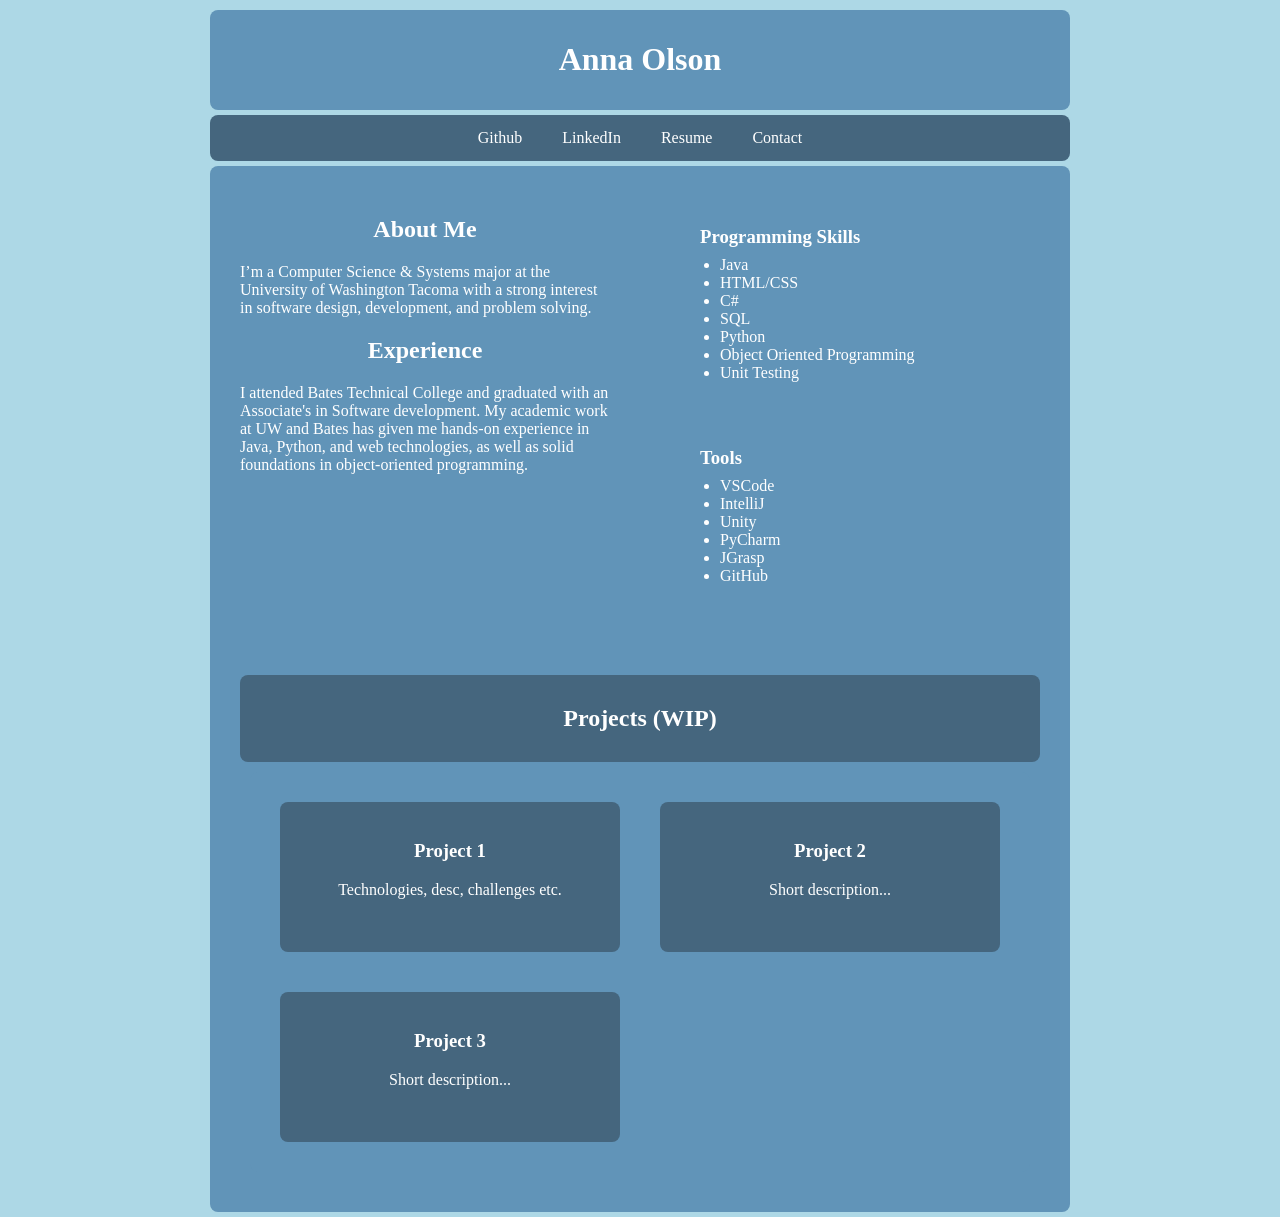
<file: index.html>
<!DOCTYPE html>
 <html lang="en">
 <head>
    <meta charset="UTF-8">
    <meta name="viewport" content="width=device-width, initial-scale=1.0">
    <title>Anna Olson - Portfolio</title>
    <link rel="icon" type="image/x-icon" href="/images/alogo.png">
    <link rel="stylesheet" href="styles.css">
 </head>
 <body>
<div class="wrapper">
    <header class="name">
      <h1>Anna Olson</h1>
    </header>

    <div class="home">
      <ul class="navbar">
        <li><a href="https://github.com/anna-112" target="_blank">Github</a></li>
        <li><a href="https://www.linkedin.com/in/anna-olson112/" target="_blank">LinkedIn</a></li>
        <li><a href="/images/anna_olson_resume.pdf" target="_blank">Resume</a></li>
        <li><a href="mailto:ajoy0112@outlook.com">Contact</a></li>
      </ul>
    </div>

    <div class="container">
      <div class="aboutme">
        <h2>About Me</h2>
        <p> 
           I’m a Computer Science & Systems major at the University of Washington Tacoma with a strong interest in software design, development, and problem solving. 
        </p>
        <h2>Experience</h2>
        <p>
            I attended Bates Technical College and graduated with an Associate's in Software development.
            My academic work at UW and Bates has given me hands-on experience in Java, Python, and web technologies,
            as well as solid foundations in object-oriented programming.
         </p>
      </div>

       <div class="skills">
        <div class="skill-column">
          <h3>Programming Skills</h3>
          <ul>
            <li>Java</li>
            <li>HTML/CSS</li>
            <li>C#</li>
            <li>SQL</li>
            <li>Python</li>
            <li>Object Oriented Programming</li>
            <li>Unit Testing</li>
          
          </ul>
        </div>

        <div class="skill-column">
          <h3>Tools</h3>
          <ul>
            <li>VSCode</li>
            <li>IntelliJ</li>
            <li>Unity</li>
            <li>PyCharm</li>
            <li>JGrasp</li>
            <li>GitHub</li>
          </ul>
        </div>
      </div>

    <div class="projects">
      <header class="projects-heading"><h2>Projects (WIP)</h2></header>
        <div class="projects-grid">
          <div><h3>Project 1</h3><p>Technologies, desc, challenges etc.</p></div>
          <div><h3>Project 2</h3><p>Short description...</p></div>
          <div><h3>Project 3</h3><p>Short description...</p></div>
        </div>
    </div>
  </div>
 </body>
 </html>
</file>
<file: styles.css>
/* general */
body {
  font-family: Cambria, Georgia, serif;
  background-color: lightblue;
  margin: 0;
  padding: 0;
}

.wrapper {
  max-width: 900px;      
  margin: 0 auto;     
  padding: 0 20px;     
  box-sizing: border-box;
}

/* headings / pargraph */
header {
  border-radius: 8px;
  color: white;
  display: flex;
  justify-content: center;
  align-items: center;
  background-color: rgb(97, 148, 184);
  border: 3px;
  border-color: lightblue;
  padding: 10px;
  margin-bottom: 5px;
}
.name {
  margin-top: 10px;      
  color: white;
  display: flex;
  background-color: rgb(97, 148, 184);
  border: 3px;
  border-color: lightblue;
  justify-content: center;
}

h1, h2, h3 {
  color: white;
  text-align: center;
}
p, ul {
  color: white;
}

/* nav bar */
.navbar {
  border-radius: 8px;
  display: flex;
  justify-content: center;
  list-style-type: none;
  margin: 0;
  margin-bottom: 5px;
  padding: 0;
  background-color: rgb(69, 102, 126);
  width: 100%;
}

ul li a {
  display: block;         
  color: white;
  padding: 14px 20px;     
  text-decoration: none;
}

ul li a:hover {
  background-color: rgb(46, 72, 90);
}

/* projects */
.projects-heading {
  background-color: rgb(69, 102, 126);
  padding: 10px;
}
.projects-grid {
  border-radius: 8px;
  display: grid;
  grid-template-columns: repeat(auto-fit, minmax(250px, 1fr));
  gap: 20px; 
  background-color: rgb(97, 148, 184);
  padding: 20px;
  
}


.projects-grid div {
  background-color: rgb(69, 102, 126);
  color: white;
  padding: 20px;
  border-radius: 8px;
  text-align: center;
  box-sizing: border-box;
  min-height: 150px;
}


/*about me div */
.container {
  border-radius: 8px;
  display: flex;
  flex-wrap: wrap;
  justify-content: center;
  align-content: stretch;
  flex-direction: row;
  background-color: rgb(97, 148, 184);
  margin-bottom: 5px;
}
.container div {
  flex: 1 1 300px;         
  margin: 10px;
  padding: 20px;
}

.home {
  margin: auto;
  justify-content: center;
}

/*skills div */

.skills {
  display: flex;
  flex-wrap: wrap;    
  gap: 5px;         
}

.skill-column {
  flex: 1;           
  min-width: 220px;  
}

.skill-column h3 {
  margin-top: 0;
  margin-bottom: 8px;  
  text-align: left;    
}

.skill-column ul {
  margin: 0;
  padding-left: 20px;  
}




/* adjustment for mobile view */
@media (max-width: 600px) {
  .navbar {
    flex-direction: column;  
    align-items: center;
  }

  .navbar li {
    width: 100%;
    text-align: center;
  }
</file>
